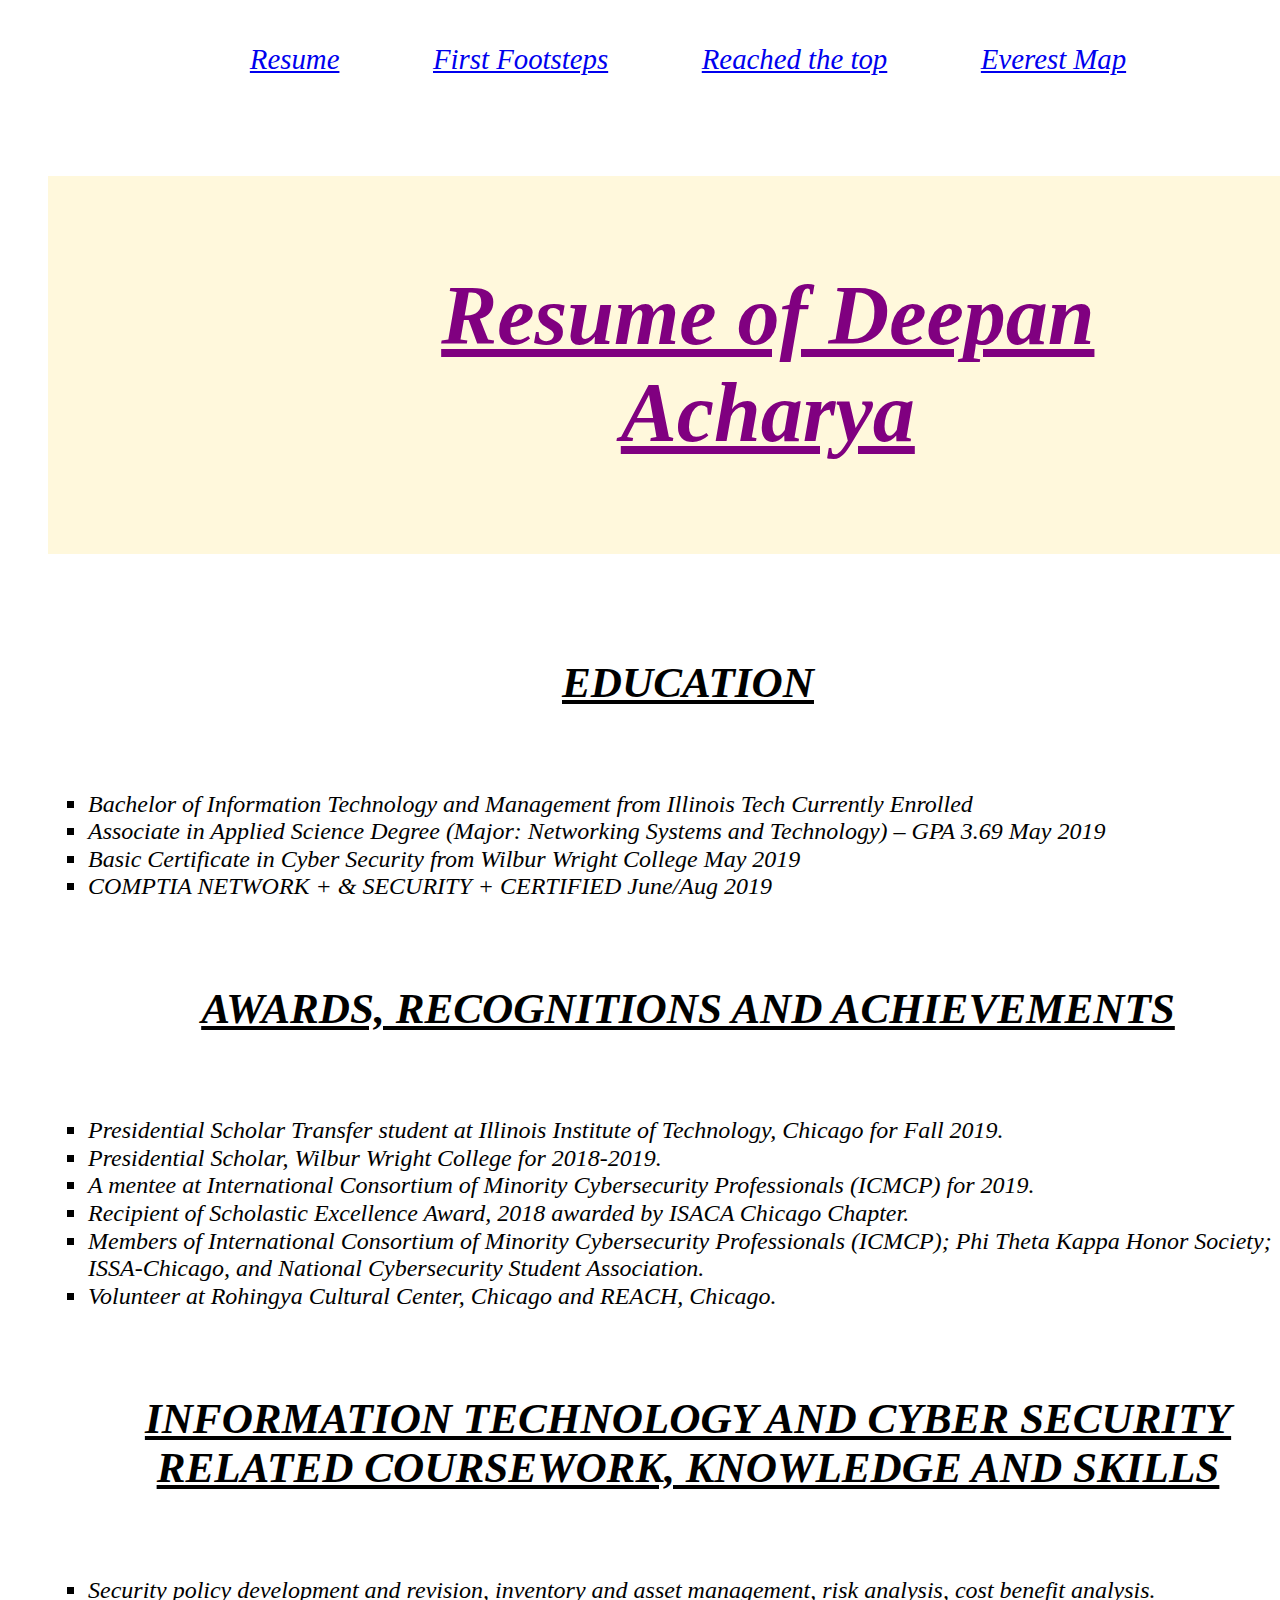
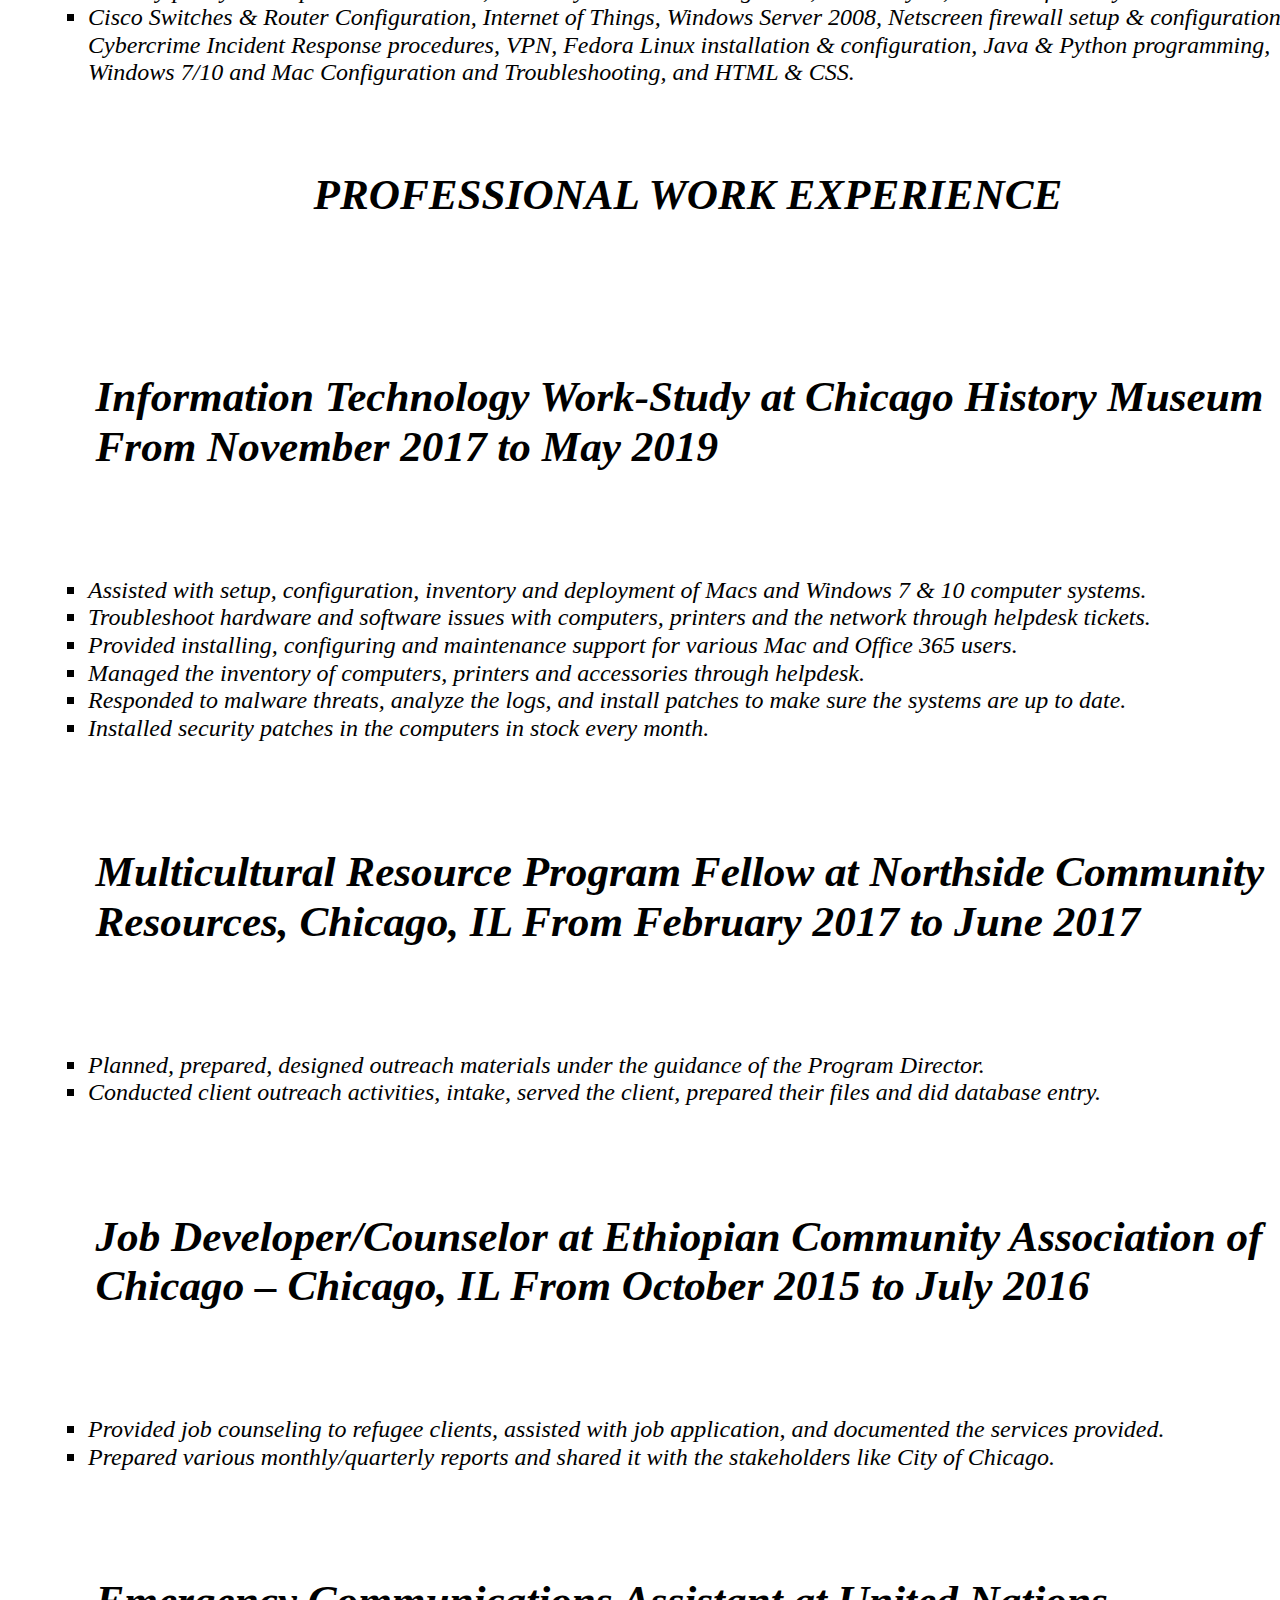
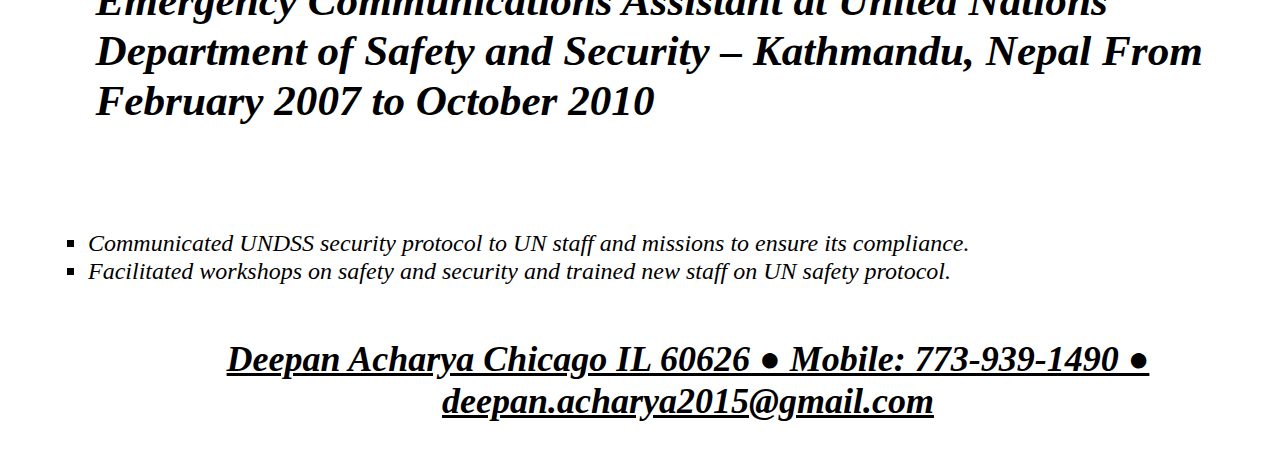
<file: index.html>
<!DOCTYPE html>
<html lang="en">
<head>
  <meta charset="utf-8">
  <title>Resume of Deepan Acharya</title>
  <link rel="stylesheet" href="css/reset.css"/>
  <link rel="stylesheet" href="css/style.css"/>
  <link href='https://fonts.googleapis.com/css?family=Zhi+Mang+Xing&display=swap' rel='stylesheet'>
</head>
<body class="resume">
  <header>
    <nav>
      <ul class="nav">
        <li><a href="index.html">Resume</a></li>
        <li><a href="first_footsteps_everest_1953.html">First Footsteps</a></li>
        <li><a href="hillary_and_tenzing_reach_the_top.html">Reached the top</a></li>
        <li><a href="map.html">Everest Map</a></li>
      </ul>
    </nav>
    <h1>Resume of Deepan Acharya</h1>
  </header>
  <h2 class="resume-h2-4 resume-center-h2-4">EDUCATION</h2>
  <ul class="nav1">
    <li>Bachelor of Information Technology and Management from Illinois Tech Currently Enrolled</li>
    <li>Associate in Applied Science Degree (Major: Networking Systems and Technology) – GPA 3.69 May 2019</li>  
    <li>Basic Certificate in Cyber Security from Wilbur Wright College May 2019</li>
    <li>COMPTIA NETWORK + & SECURITY + CERTIFIED June/Aug 2019</li>
  </ul>  
  <h2 class="resume-h2-4 resume-center-h2-4">AWARDS, RECOGNITIONS AND ACHIEVEMENTS</h2>
  <ul>
    <li>Presidential Scholar Transfer student at Illinois Institute of Technology, Chicago for Fall 2019.</li>
    <li>Presidential Scholar, Wilbur Wright College for 2018-2019.</li>
    <li>A mentee at International Consortium of Minority Cybersecurity Professionals (ICMCP) for 2019.</li>
    <li>Recipient of Scholastic Excellence Award, 2018 awarded by ISACA Chicago Chapter.</li>
    <li>Members of International Consortium of Minority Cybersecurity Professionals (ICMCP); Phi Theta Kappa Honor Society; ISSA-Chicago, and National Cybersecurity Student Association.</li>
    <li>Volunteer at Rohingya Cultural Center, Chicago and REACH, Chicago.</li>
  </ul> 
  <h2 class="resume-h2-4 resume-center-h2-4">INFORMATION TECHNOLOGY AND CYBER SECURITY RELATED COURSEWORK, KNOWLEDGE AND SKILLS</h2>
  <ul>
    <li>Security policy development and revision, inventory and asset management, risk analysis, cost benefit analysis.</li>
    <li>Cisco Switches & Router Configuration, Internet of Things, Windows Server 2008, Netscreen firewall setup & configuration, Cybercrime Incident Response procedures, VPN, Fedora Linux installation & configuration, Java & Python programming, Windows 7/10 and Mac Configuration and Troubleshooting, and HTML & CSS.</li>
  </ul>
  <h2>PROFESSIONAL WORK EXPERIENCE</h2>
  <h4>Information Technology Work-Study at Chicago History Museum From November 2017 to May 2019</h4>
  <ul>
    <li>Assisted with setup, configuration, inventory and deployment of Macs and Windows 7 & 10 computer systems.</li>
    <li>Troubleshoot hardware and software issues with computers, printers and the network through helpdesk tickets.</li>
    <li>Provided installing, configuring and maintenance support for various Mac and Office 365 users.</li> 
    <li>Managed the inventory of computers, printers and accessories through helpdesk.</li>
    <li>Responded to malware threats, analyze the logs, and install patches to make sure the systems are up to date.</li>
    <li>Installed security patches in the computers in stock every month.</li>
  </ul>
  <h4>Multicultural Resource Program Fellow at Northside Community Resources, Chicago, IL From February 2017 to June 2017</h4>
  <ul>
    <li>Planned, prepared, designed outreach materials under the guidance of the Program Director.</li>
    <li>Conducted client outreach activities, intake, served the client, prepared their files and did database entry.</li>
  </ul>
  <h4>Job Developer/Counselor at Ethiopian Community Association of Chicago – Chicago, IL From October 2015 to July 2016</h4> 
  <ul>
    <li>Provided job counseling to refugee clients, assisted with job application, and documented the services provided.</li>
    <li>Prepared various monthly/quarterly reports and shared it with the stakeholders like City of Chicago.</li>
  </ul>
  <h4>Emergency Communications Assistant at United Nations Department of Safety and Security – Kathmandu, Nepal From February 2007 to October 2010</h4>
  <ul>
    <li>Communicated UNDSS security protocol to UN staff and missions to ensure its compliance.</li>
    <li>Facilitated workshops on safety and security and trained new staff on UN safety protocol.</li>
  </ul>
  <footer class="resume-h2-4 resume-center-h2-4 color">
    <p class="center box"> <strong>Deepan Acharya Chicago IL 60626 ● Mobile: 773-939-1490 ● deepan.acharya2015@gmail.com </strong></p>
  </footer>
</body>
</html>
</file>
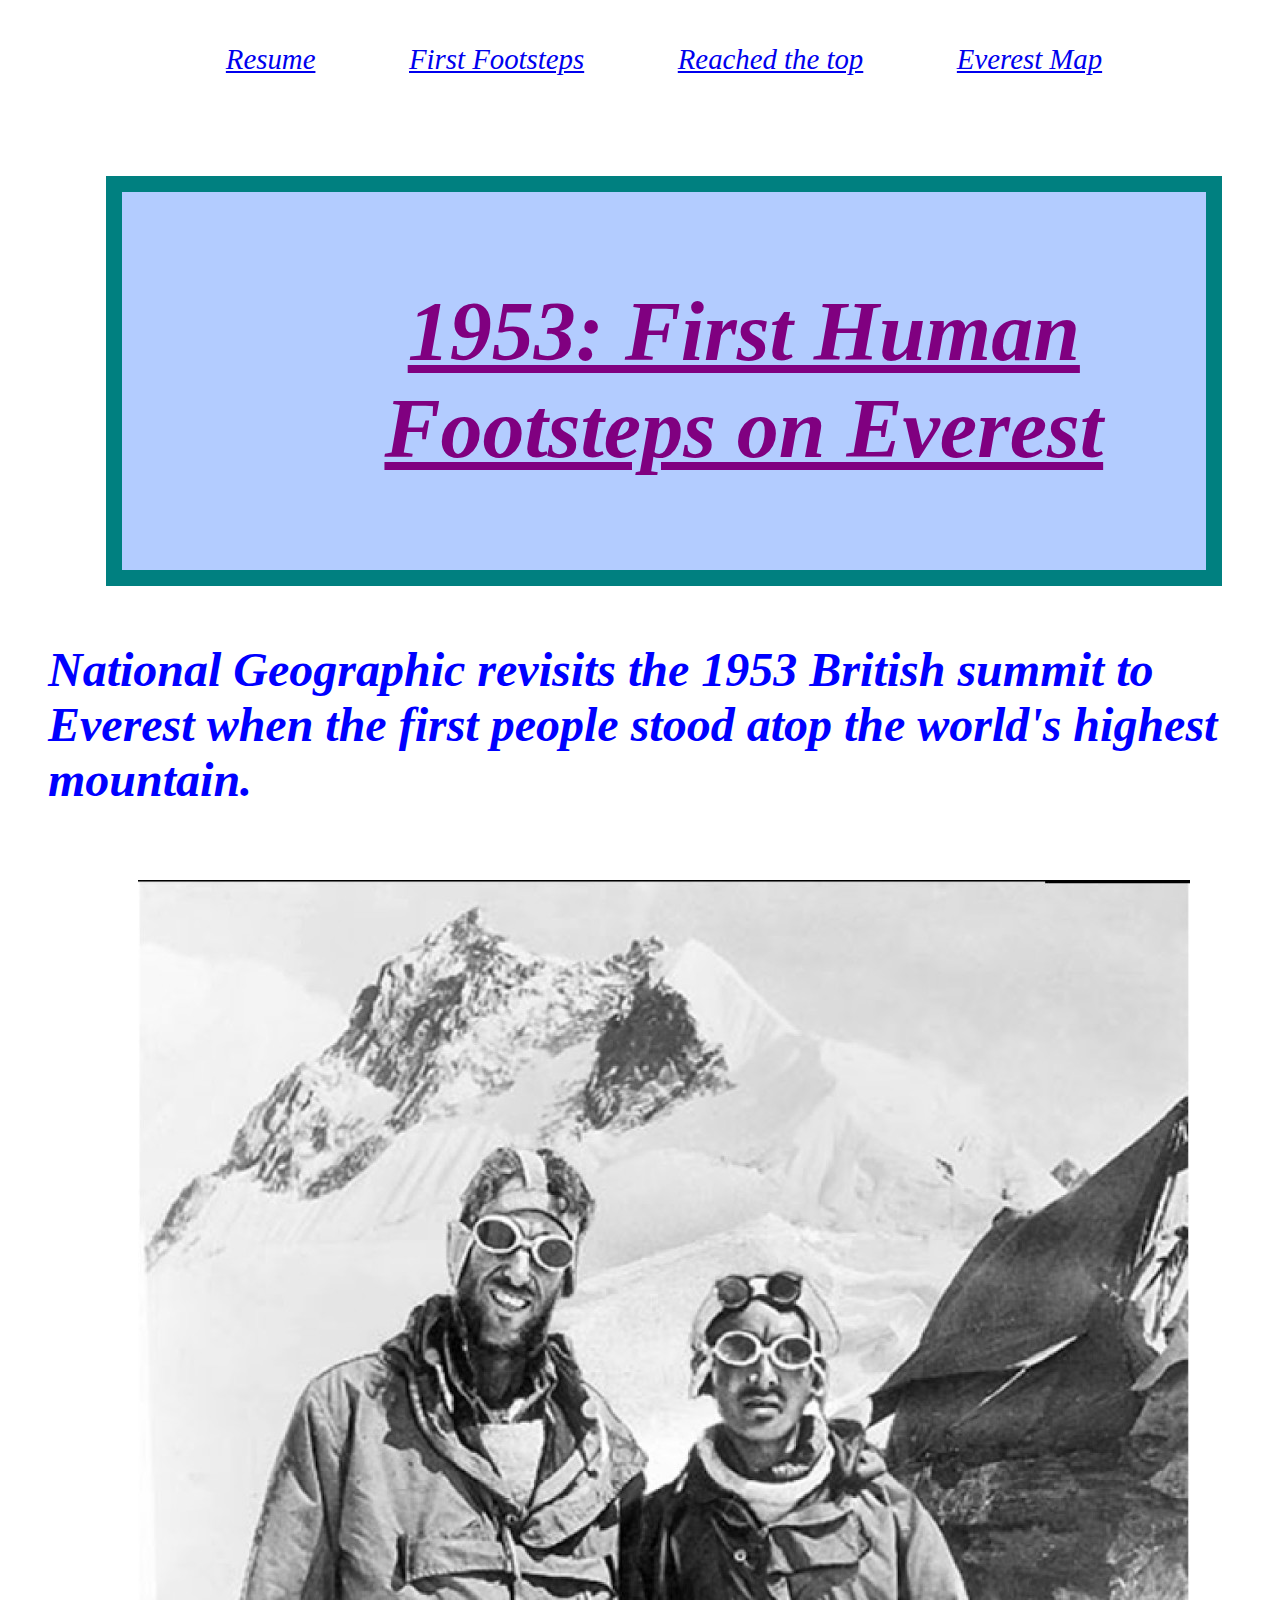
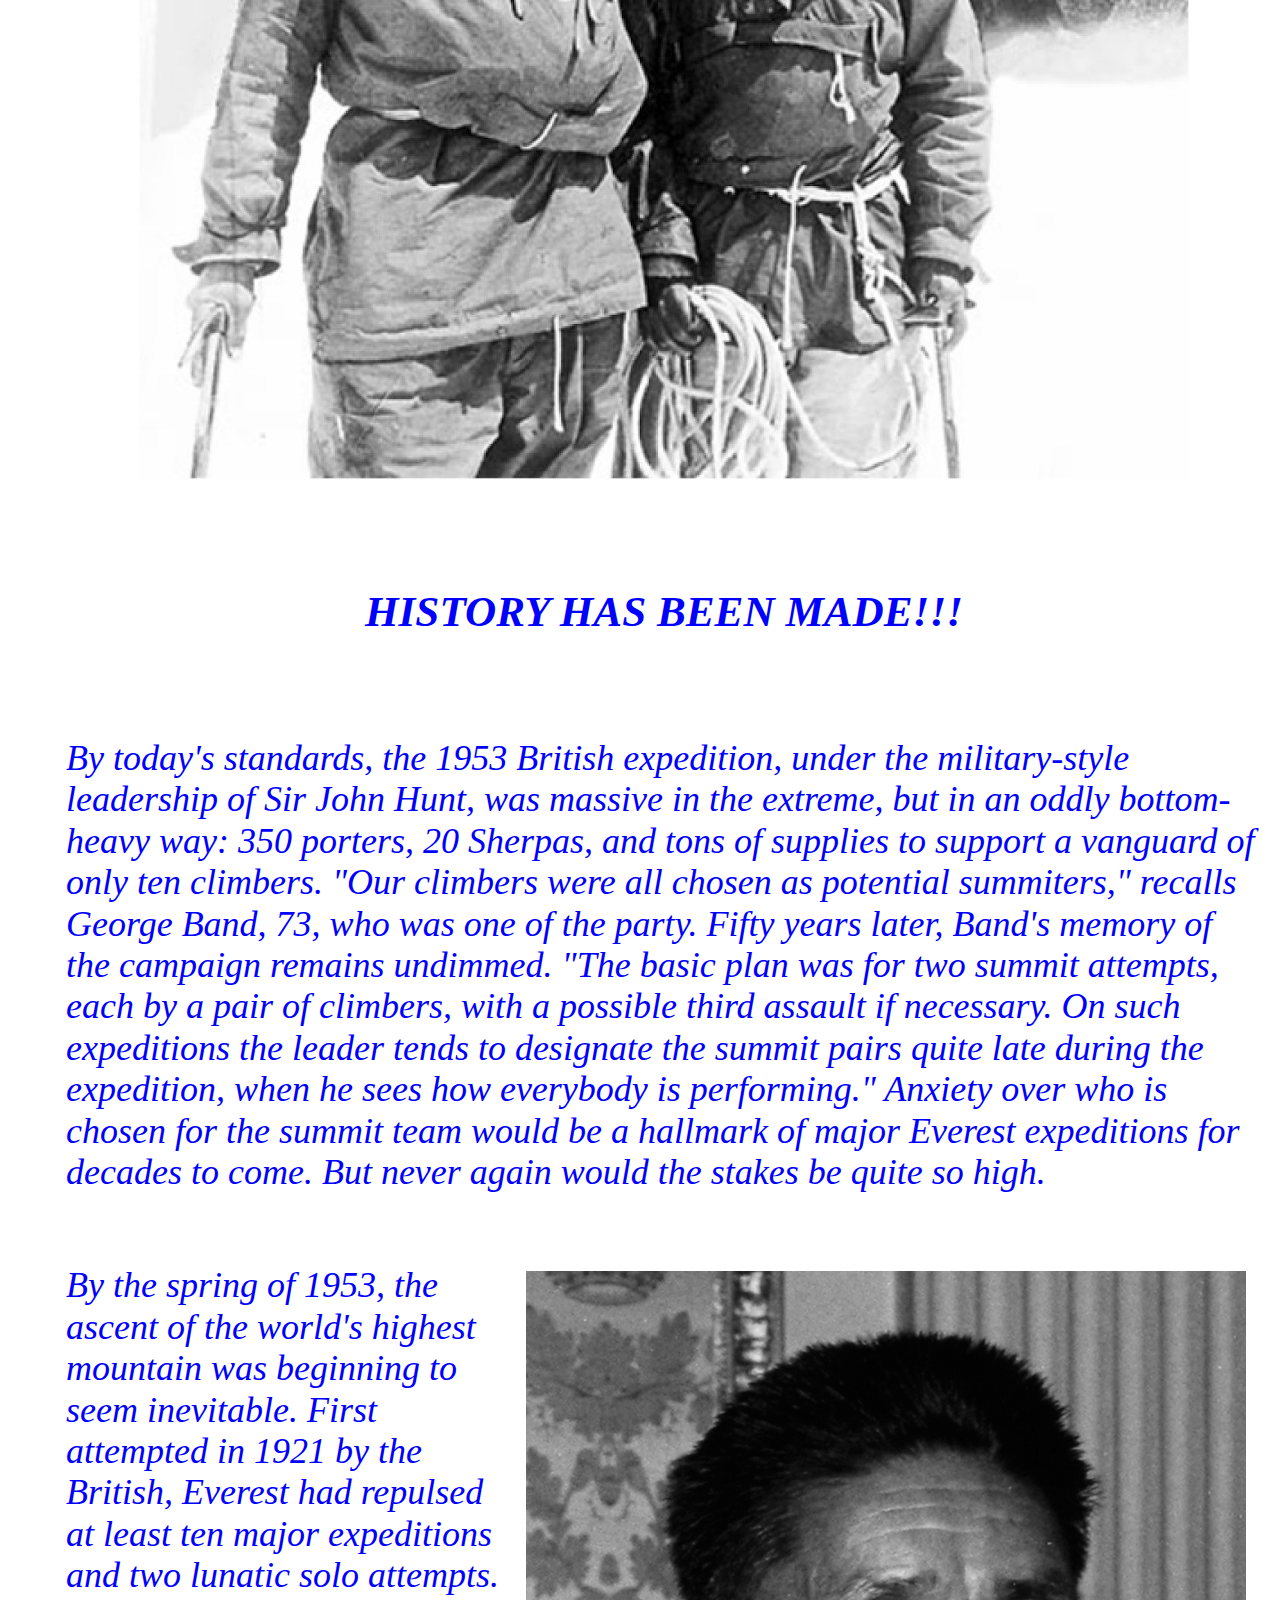
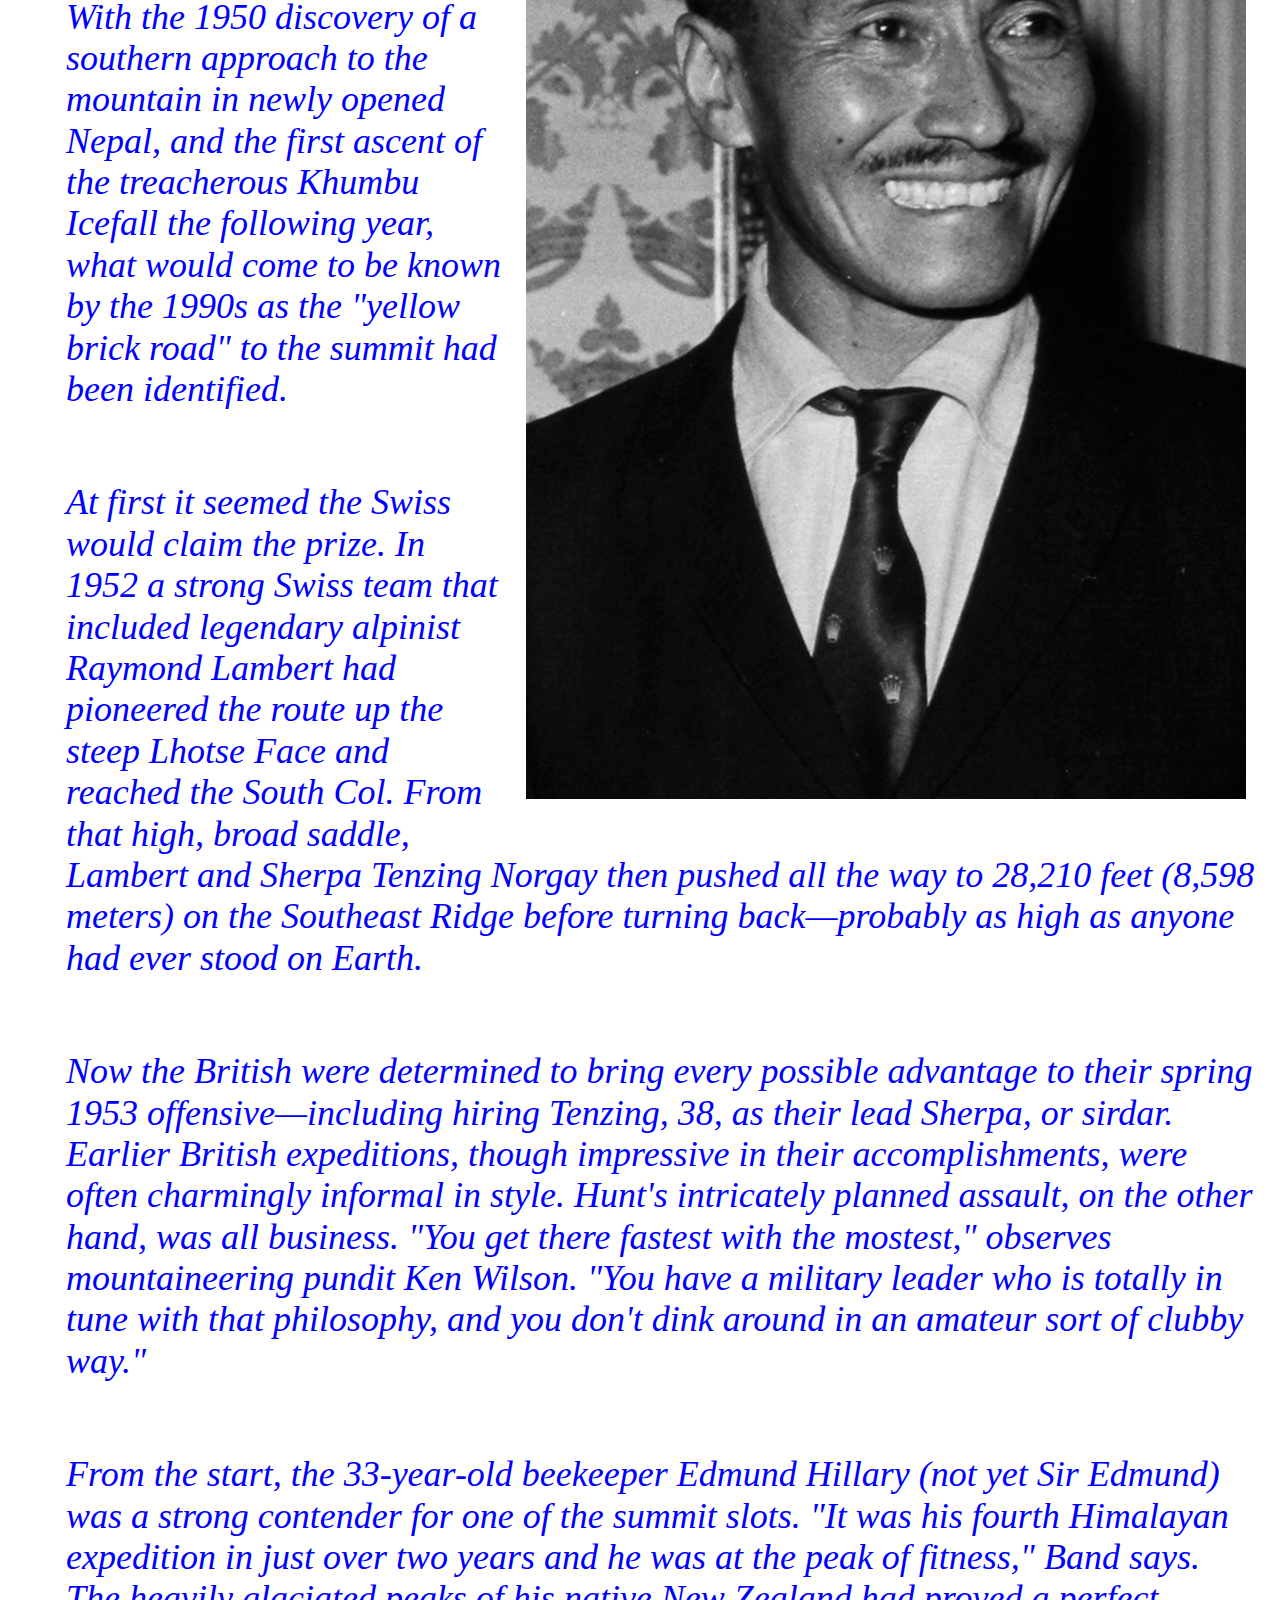
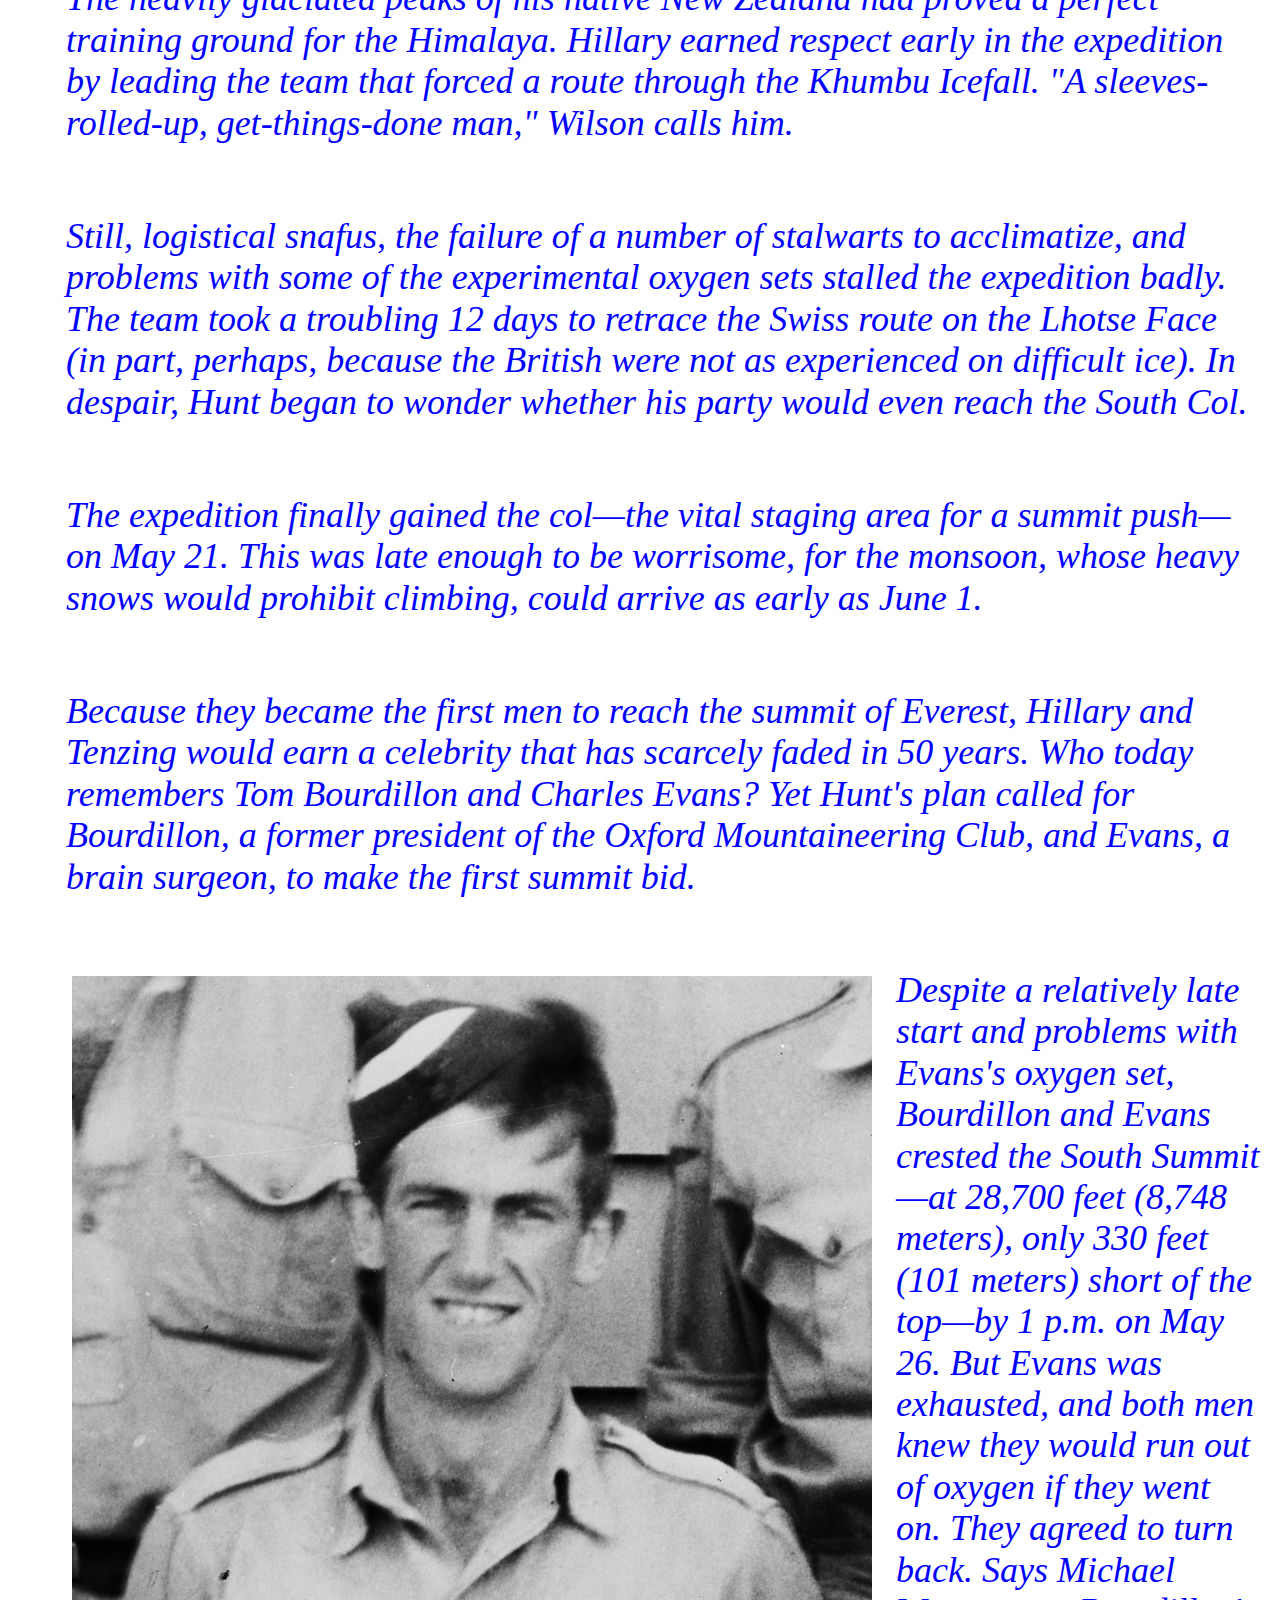
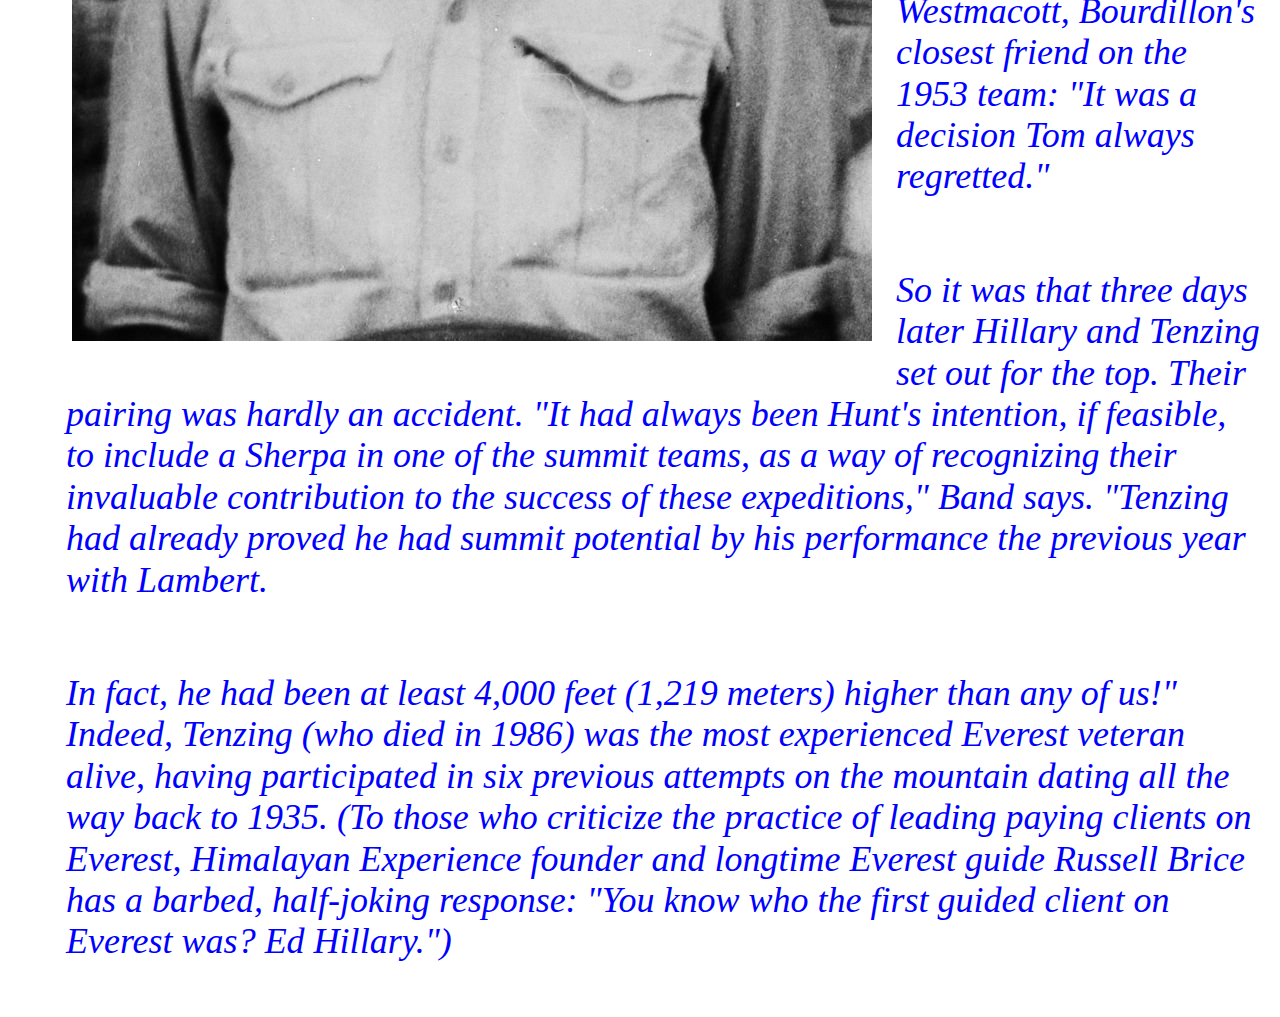
<file: first_footsteps_everest_1953.html>
<!DOCTYPE html>
<html lang="en">
<head>
  <meta charset="utf-8">
  <title>First Footsteps: Everest 1953</title>
   <link rel="stylesheet" href="css/reset.css"/>
   <link rel="stylesheet" href="css/style.css"/>
   <link href="https://fonts.googleapis.com/css?family=Zhi+Mang+Xing&display=swap" rel="stylesheet">
</head>
<body>
  <header>
    <nav>
      <ul class="nav">
        <li><a href="index.html">Resume</a></li>
        <li><a href="first_footsteps_everest_1953.html">First Footsteps</a></li>
        <li><a href="hillary_and_tenzing_reach_the_top.html">Reached the top</a></li>
        <li><a href="map.html">Everest Map</a></li>
      </ul>
    </nav>
    <h1 class="background">1953: First Human Footsteps on Everest</h1>
    <h3 class="background">National Geographic revisits the 1953 British summit to Everest when the first people stood atop the world's highest mountain.</h3>
  </header>
  <img class="box" src="media/edmund_tenzing.jpg" alt="Edmund Hillary and Tenzing Norgay">
  <h2>HISTORY HAS BEEN MADE!!!</h2>
  <p>By today's standards, the 1953 British expedition, under the military-style leadership of Sir John Hunt, was massive in the extreme, but in an oddly bottom-heavy way: 350 porters, 20 Sherpas, and tons of supplies to support a vanguard of only ten climbers. "Our climbers were all chosen as potential summiters," recalls George Band, 73, who was one of the party. Fifty years later, Band's memory of the campaign remains undimmed. "The basic plan was for two summit attempts, each by a pair of climbers, with a possible third assault if necessary. On such expeditions the leader tends to designate the summit pairs quite late during the expedition, when he sees how everybody is performing." Anxiety over who is chosen for the summit team would be a hallmark of major Everest expeditions for decades to come. But never again would the stakes be quite so high.</p>
  <img src="media/tenzing.jpg" alt="Tenzing Norgay" class="float-right">
  <p>By the spring of 1953, the ascent of the world's highest mountain was beginning to seem inevitable. First attempted in 1921 by the British, Everest had repulsed at least ten major expeditions and two lunatic solo attempts. With the 1950 discovery of a southern approach to the mountain in newly opened Nepal, and the first ascent of the treacherous Khumbu Icefall the following year, what would come to be known by the 1990s as the "yellow brick road" to the summit had been identified.</p>
  <p>At first it seemed the Swiss would claim the prize. In 1952 a strong Swiss team that included legendary alpinist Raymond Lambert had pioneered the route up the steep Lhotse Face and reached the South Col. From that high, broad saddle, Lambert and Sherpa Tenzing Norgay then pushed all the way to 28,210 feet (8,598 meters) on the Southeast Ridge before turning back—probably as high as anyone had ever stood on Earth.</p>
  <p>Now the British were determined to bring every possible advantage to their spring 1953 offensive—including hiring Tenzing, 38, as their lead Sherpa, or sirdar. Earlier British expeditions, though impressive in their accomplishments, were often charmingly informal in style. Hunt's intricately planned assault, on the other hand, was all business. "You get there fastest with the mostest," observes mountaineering pundit Ken Wilson. "You have a military leader who is totally in tune with that philosophy, and you don't dink around in an amateur sort of clubby way."</p>
  <p>From the start, the 33-year-old beekeeper Edmund Hillary (not yet Sir Edmund) was a strong contender for one of the summit slots. "It was his fourth Himalayan expedition in just over two years and he was at the peak of fitness," Band says. The heavily glaciated peaks of his native New Zealand had proved a perfect training ground for the Himalaya. Hillary earned respect early in the expedition by leading the team that forced a route through the Khumbu Icefall. "A sleeves-rolled-up, get-things-done man," Wilson calls him.</p>
  <p>Still, logistical snafus, the failure of a number of stalwarts to acclimatize, and problems with some of the experimental oxygen sets stalled the expedition badly. The team took a troubling 12 days to retrace the Swiss route on the Lhotse Face (in part, perhaps, because the British were not as experienced on difficult ice). In despair, Hunt began to wonder whether his party would even reach the South Col.</p>
  <p>The expedition finally gained the col—the vital staging area for a summit push—on May 21. This was late enough to be worrisome, for the monsoon, whose heavy snows would prohibit climbing, could arrive as early as June 1.</p>
  <p>Because they became the first men to reach the summit of Everest, Hillary and Tenzing would earn a celebrity that has scarcely faded in 50 years. Who today remembers Tom Bourdillon and Charles Evans? Yet Hunt's plan called for Bourdillon, a former president of the Oxford Mountaineering Club, and Evans, a brain surgeon, to make the first summit bid.</p>
  <img src="media/edmund.jpg" alt="Edmund Hillary" class="float-left">
  <p>Despite a relatively late start and problems with Evans's oxygen set, Bourdillon and Evans crested the South Summit—at 28,700 feet (8,748 meters), only 330 feet (101 meters) short of the top—by 1 p.m. on May 26. But Evans was exhausted, and both men knew they would run out of oxygen if they went on. They agreed to turn back. Says Michael Westmacott, Bourdillon's closest friend on the 1953 team: "It was a decision Tom always regretted."</p>
  <p>So it was that three days later Hillary and Tenzing set out for the top. Their pairing was hardly an accident. "It had always been Hunt's intention, if feasible, to include a Sherpa in one of the summit teams, as a way of recognizing their invaluable contribution to the success of these expeditions," Band says. "Tenzing had already proved he had summit potential by his performance the previous year with Lambert.</p>
  <p>In fact, he had been at least 4,000 feet (1,219 meters) higher than any of us!" Indeed, Tenzing (who died in 1986) was the most experienced Everest veteran alive, having participated in six previous attempts on the mountain dating all the way back to 1935. (To those who criticize the practice of leading paying clients on Everest, Himalayan Experience founder and longtime Everest guide Russell Brice has a barbed, half-joking response: "You know who the first guided client on Everest was? Ed Hillary.")</p>
</body>
</html>
</file>
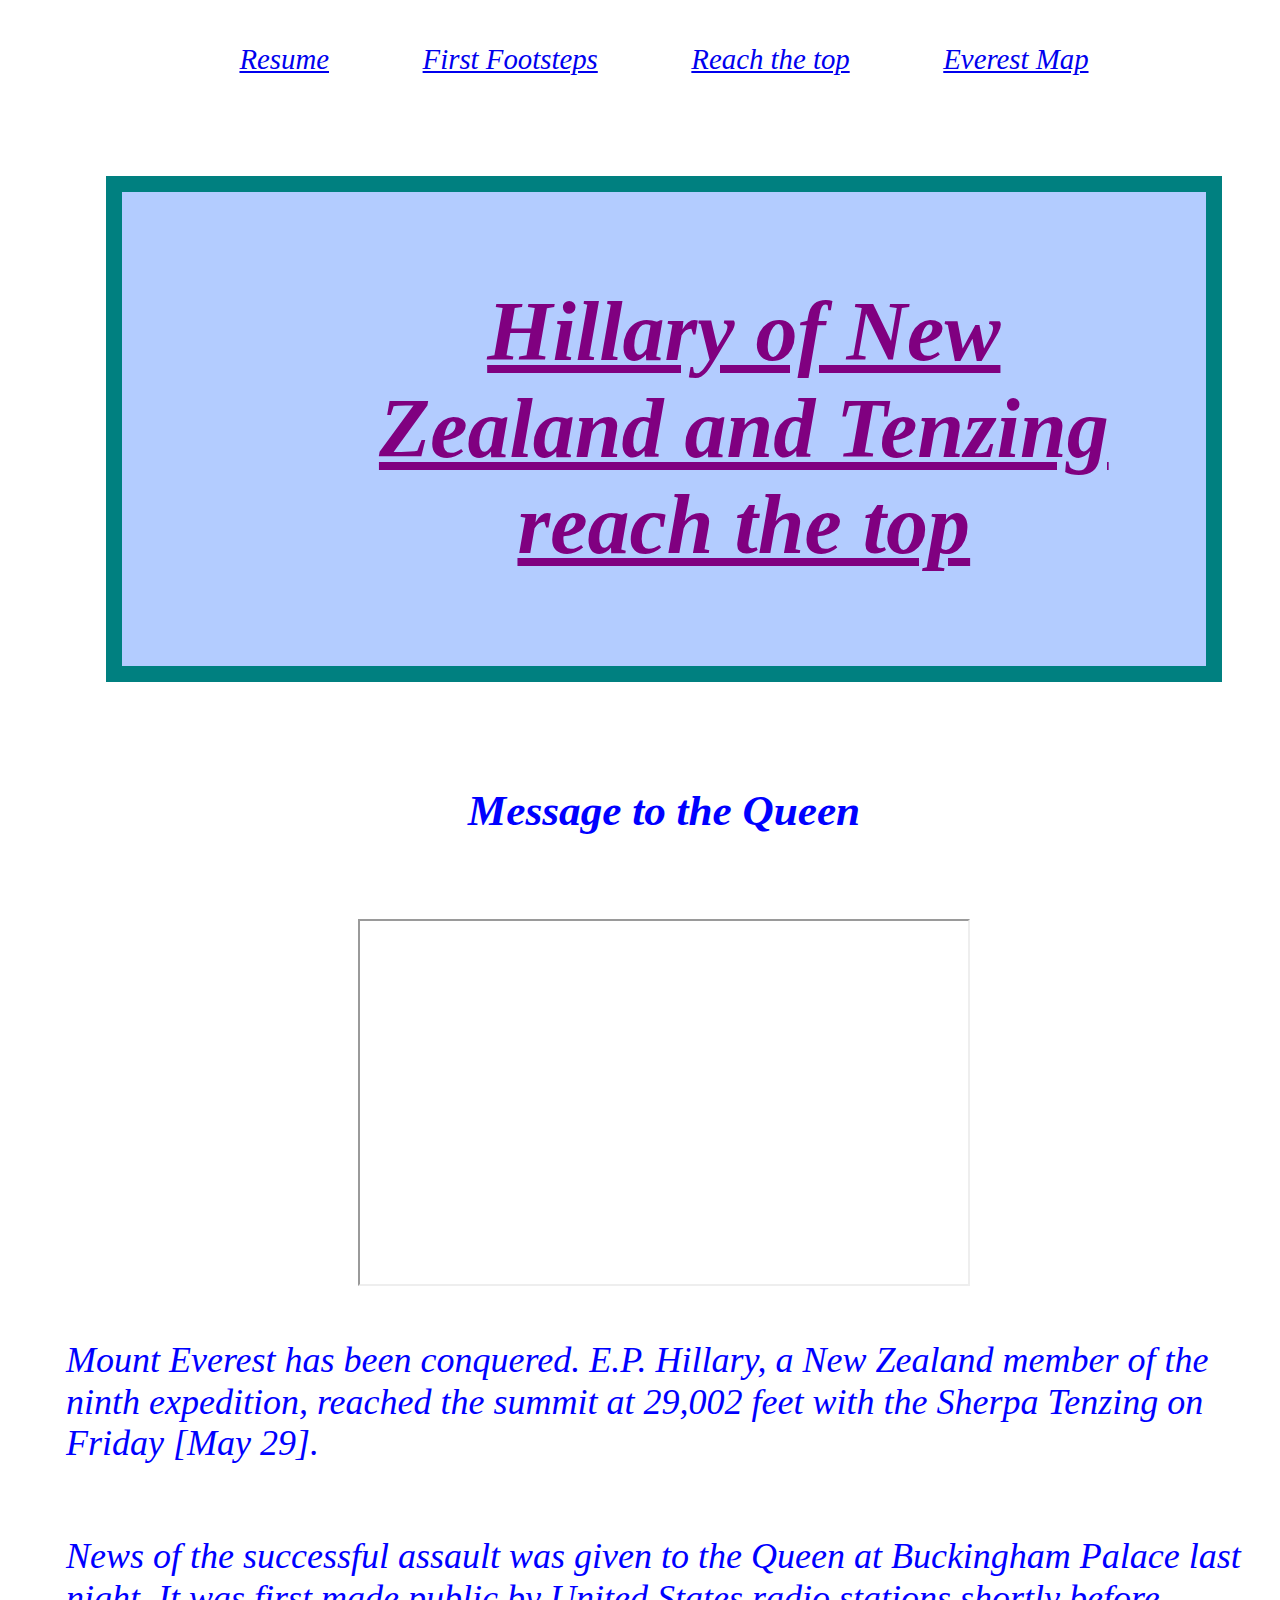
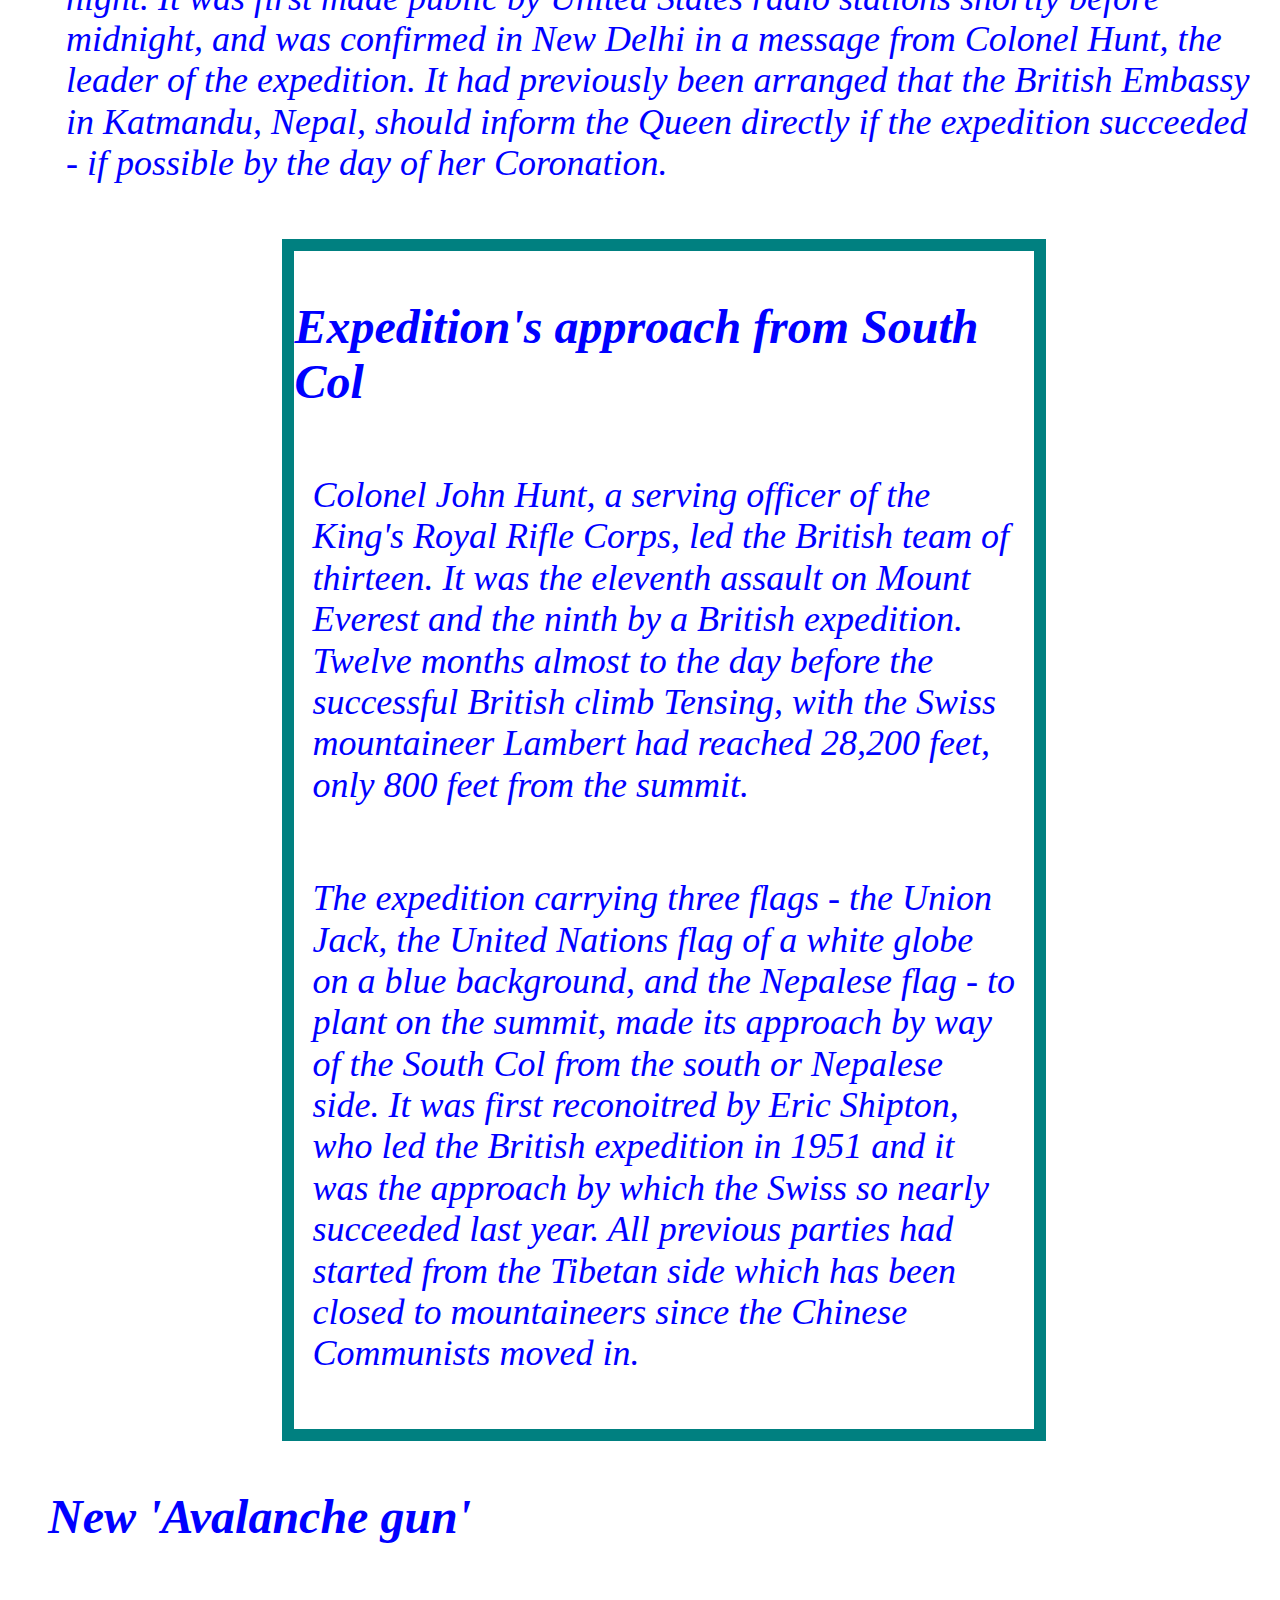
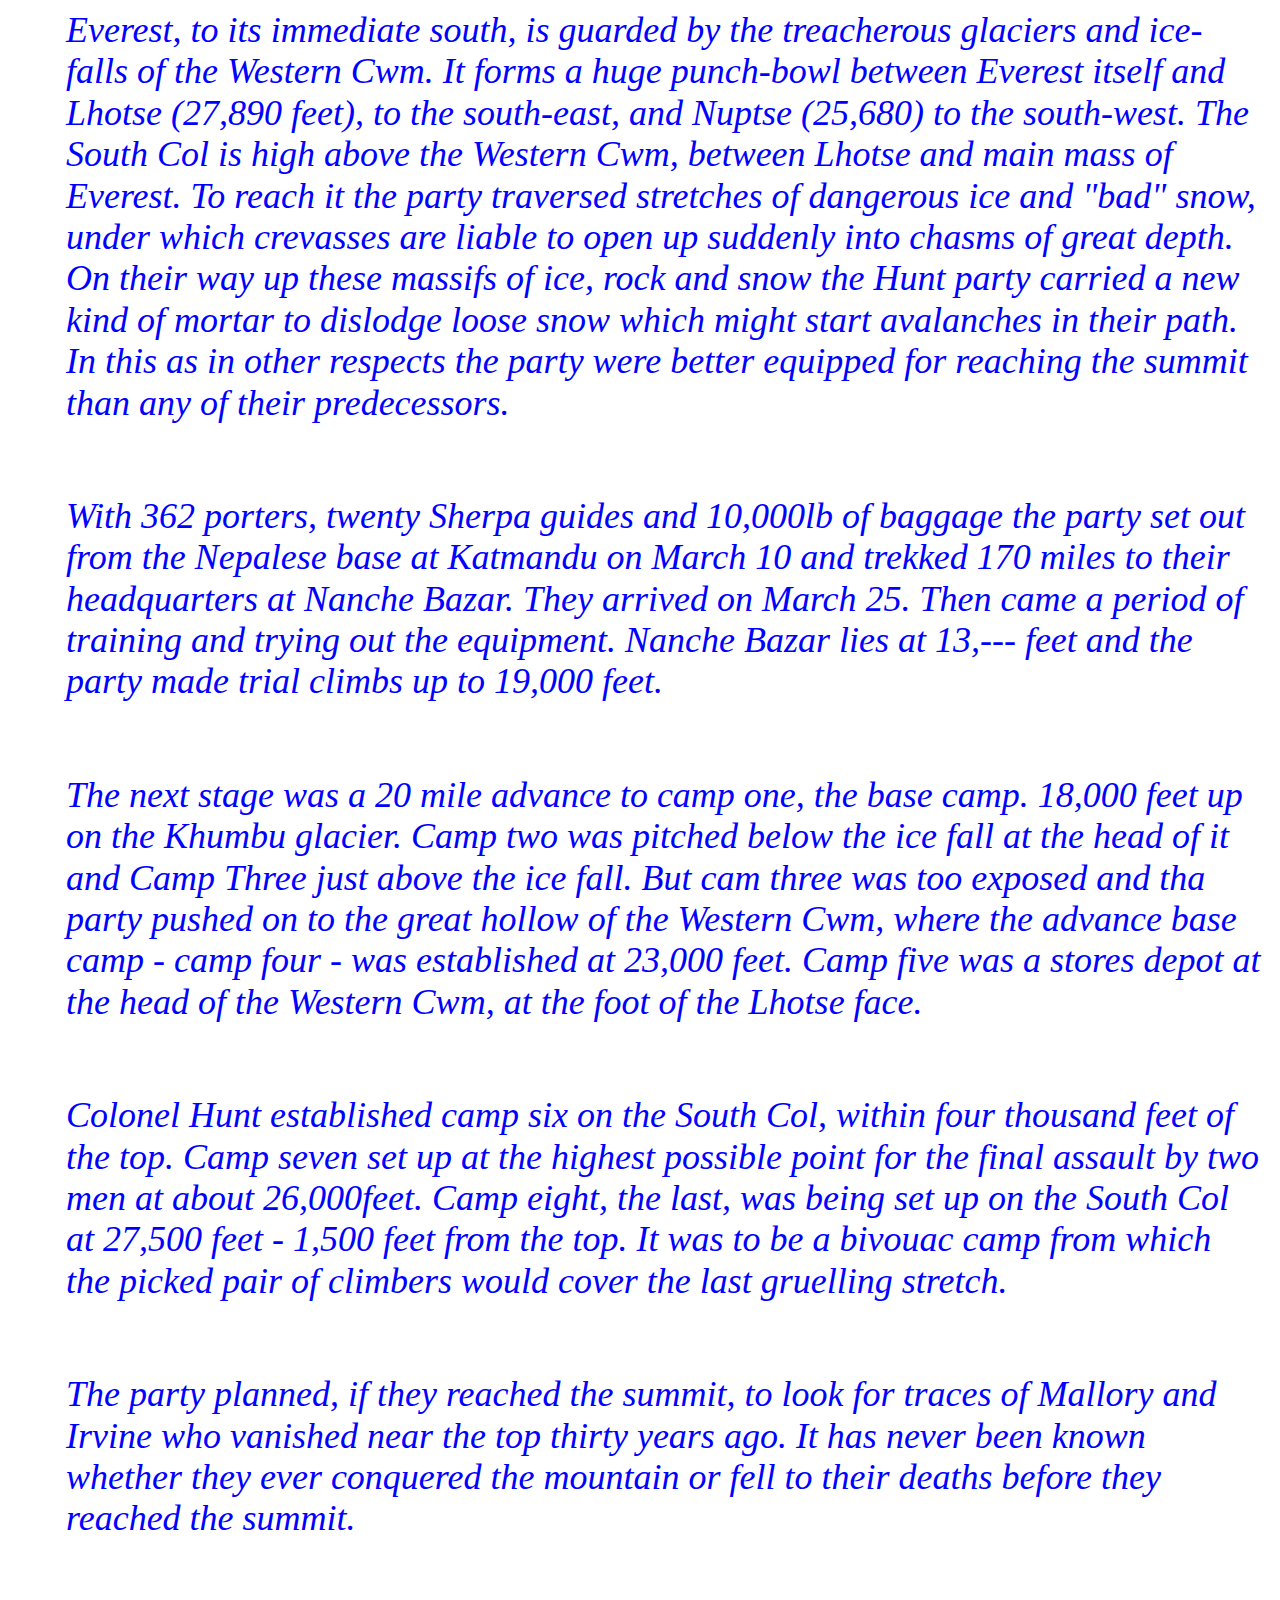
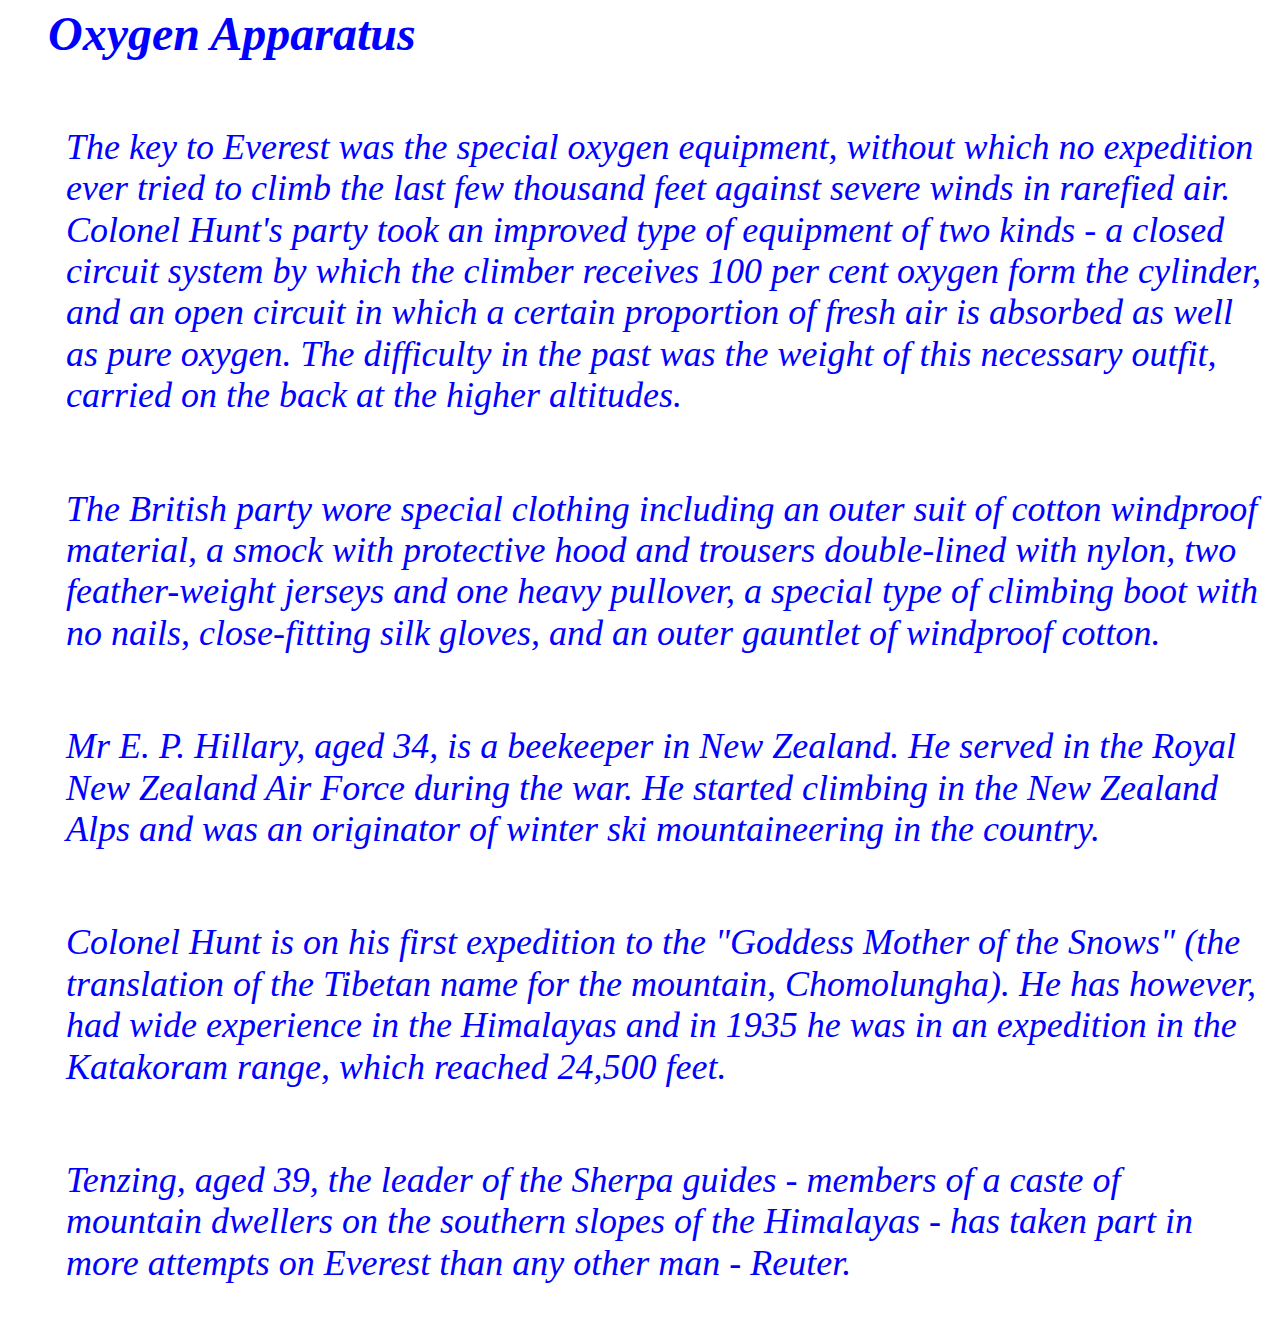
<file: hillary_and_tenzing_reach_the_top.html>
<!DOCTYPE html>
<html lang="en">
<head>
  <meta charset="utf-8">
  <title>Hillary and Tenzing reach the top</title>
   <link rel="stylesheet" href="css/reset.css"/>
   <link rel="stylesheet" href="css/style.css"/>
   <link href='https://fonts.googleapis.com/css?family=Zhi+Mang+Xing&display=swap' rel='stylesheet'>
</head>
<body>
  <header>
    <nav>
      <ul class="nav">
        <li><a href="index.html">Resume</a></li>
        <li><a href="first_footsteps_everest_1953.html">First Footsteps</a></li>
        <li><a href="hillary_and_tenzing_reach_the_top.html">Reach the top</a></li>
        <li><a href="map.html">Everest Map</a></li>
      </ul>
    </nav>
    <h1 class="background">Hillary of New Zealand and Tenzing reach the top</h1>
    <h2 class="resume-center-h2 background">Message to the Queen</h2>
  </header>
  <iframe class="center" width="560" height="315" src="https://www.youtube.com/embed/X4egTHmDYho" allow="accelerometer; autoplay; encrypted-media; gyroscope; picture-in-picture" allowfullscreen></iframe>
  <p>Mount Everest has been conquered. E.P. Hillary, a New Zealand member of the ninth expedition, reached the summit at 29,002 feet with the Sherpa Tenzing on Friday [May 29].</p>
  <p>News of the successful assault was given to the Queen at Buckingham Palace last night. It was first made public by United States radio stations shortly before midnight, and was confirmed in New Delhi in a message from Colonel Hunt, the leader of the expedition. It had previously been arranged that the British Embassy in Katmandu, Nepal, should inform the Queen directly if the expedition succeeded - if possible by the day of her Coronation.</p>
  <div class="box"> 
  <h3 class="background">Expedition's approach from South Col</h3>
  <p>Colonel John Hunt, a serving officer of the King's Royal Rifle Corps, led the British team of thirteen. It was the eleventh assault on Mount Everest and the ninth by a British expedition. Twelve months almost to the day before the successful British climb Tensing, with the Swiss mountaineer Lambert had reached 28,200 feet, only 800 feet from the summit.</p>
  <p>The expedition carrying three flags - the Union Jack, the United Nations flag of a white globe on a blue background, and the Nepalese flag - to plant on the summit, made its approach by way of the South Col from the south or Nepalese side. It was first reconoitred by Eric Shipton, who led the British expedition in 1951 and it was the approach by which the Swiss so nearly succeeded last year. All previous parties had started from the Tibetan side which has been closed to mountaineers since the Chinese Communists moved in.</p>
  </div>
  <h3 class="background">New 'Avalanche gun'</h3>
  <div>
  <p>Everest, to its immediate south, is guarded by the treacherous glaciers and ice-falls of the Western Cwm. It forms a huge punch-bowl between Everest itself and Lhotse (27,890 feet), to the south-east, and Nuptse (25,680) to the south-west. The South Col is high above the Western Cwm, between Lhotse and main mass of Everest. To reach it the party traversed stretches of dangerous ice and "bad" snow, under which crevasses are liable to open up suddenly into chasms of great depth. On their way up these massifs of ice, rock and snow the Hunt party carried a new kind of mortar to dislodge loose snow which might start avalanches in their path. In this as in other respects the party were better equipped for reaching the summit than any of their predecessors.</p>
  <p>With 362 porters, twenty Sherpa guides and 10,000lb of baggage the party set out from the Nepalese base at Katmandu on March 10 and trekked 170 miles to their headquarters at Nanche Bazar. They arrived on March 25. Then came a period of training and trying out the equipment. Nanche Bazar lies at 13,--- feet and the party made trial climbs up to 19,000 feet.</p>
  <p>The next stage was a 20 mile advance to camp one, the base camp. 18,000 feet up on the Khumbu glacier. Camp two was pitched below the ice fall at the head of it and Camp Three just above the ice fall. But cam three was too exposed and tha party pushed on to the great hollow of the Western Cwm, where the advance base camp - camp four - was established at 23,000 feet. Camp five was a stores depot at the head of the Western Cwm, at the foot of the Lhotse face.</p>
  <p>Colonel Hunt established camp six on the South Col, within four thousand feet of the top. Camp seven set up at the highest possible point for the final assault by two men at about 26,000feet. Camp eight, the last, was being set up on the South Col at 27,500 feet - 1,500 feet from the top. It was to be a bivouac camp from which the picked pair of climbers would cover the last gruelling stretch.</p>
  <p>The party planned, if they reached the summit, to look for traces of Mallory and Irvine who vanished near the top thirty years ago. It has never been known whether they ever conquered the mountain or fell to their deaths before they reached the summit.</p>
  </div>
  <h3 class="background">Oxygen Apparatus</h3>
  <p>The key to Everest was the special oxygen equipment, without which no expedition ever tried to climb the last few thousand feet against severe winds in rarefied air. Colonel Hunt's party took an improved type of equipment of two kinds - a closed circuit system by which the climber receives 100 per cent oxygen form the cylinder, and an open circuit in which a certain proportion of fresh air is absorbed as well as pure oxygen. The difficulty in the past was the weight of this necessary outfit, carried on the back at the higher altitudes.</p>
  <p>The British party wore special clothing including an outer suit of cotton windproof material, a smock with protective hood and trousers double-lined with nylon, two feather-weight jerseys and one heavy pullover, a special type of climbing boot with no nails, close-fitting silk gloves, and an outer gauntlet of windproof cotton.</p>
  <p>Mr E. P. Hillary, aged 34, is a beekeeper in New Zealand. He served in the Royal New Zealand Air Force during the war. He started climbing in the New Zealand Alps and was an originator of winter ski mountaineering in the country.</p>
  <p>Colonel Hunt is on his first expedition to the "Goddess Mother of the Snows" (the translation of the Tibetan name for the mountain, Chomolungha). He has however, had wide experience in the Himalayas and in 1935 he was in an expedition in the Katakoram range, which reached 24,500 feet.</p>
  <p>Tenzing, aged 39, the leader of the Sherpa guides - members of a caste of mountain dwellers on the southern slopes of the Himalayas - has taken part in more attempts on Everest than any other man - Reuter.</p>
</body>
</html>
</file>
<file: css/style.css>
@media screen and (min-width: 400px) {
body {
  background-color: #e6e6ff;
  font-family: Times New Roman, Times, sans-serif;
}
}
body.index {
  background-color: white;
}
.nav {
  border: 1.3em;
  border-width: 1em 0;
  list-style: none;
  margin: 0;
  padding: 0;
  text-align: center;
  color: gray;
  font-family: Arial Black, Tahoma, serif;
  font-size: 1.2em;
}
.nav li {
  display:inline;
}
.nav a {
  display:inline-block;
  padding:1.5em;
}
.list {
  text-align: center;
}
p {
  padding: .5em;
  font-size: 1.5em;
}
p.center {
  text-align: center;
}
p.outset {
  border: outset blue;
}
div.box {
  margin-left: auto;
  margin-right: auto;
  border: .5em solid teal;
  width: 60%;
}		
div.box1 {
  margin-left: auto;
  margin-right: auto;
  border: .5em solid teal;
  width: 20%;
}  
@media screen and (min-width: 1200px) {
h1 {
  font-weight: bold;
  font-style: italic;
  font-size: 2.5em;
  text-align: center;
  padding: 1.1em;
}
}
h1.background {
  margin-left: auto;
  margin-right: auto;
  border: .2em solid teal;
  background-color: #b3ccff;
  width: 60%;
} 
.resume {
  width: 1280px;
  margin-left: auto;
  margin-right: auto;
  color: black;
  font-weight: normal;
}
h2 {
  font-family: "Times New Roman", Times, sans-serif;
  font-size: 1.8em;
  padding: 1.1em;
  text-align: center;
}
h3.background {
  font-weight: bold; 
  font-size: 2em;
}
h4 {
  color: black;
  font-family: "Times New Roman", Times, sans-serif;
  font-size: 1.8em;
  padding: 1.1em;
  text-align: left;
} 
.resume-h2-4 {
  text-decoration: underline;
  color: black;
  font-weight: bold;
}
.resume-center-h2 {
  text-align: center;
}
.resume-center-h3 {
  text-align: center;
  font-weight: bold;
}
img {
  display: block;
  margin: 0 auto;
  padding: 1em;
}
img.float-right {
  float: right;
  margin-right: 10px;
}
img.float-left {
  float: left;
}
iframe.center {
  display: block;
  margin: 0px auto;
  padding: 1em;
}
li {
  list-style-type: square;
}
#map {
        height: 600px;
        width: 100%;
}
body {
    font-size: 1.5em;
    background-color: white;
    color: blue;
    font-style: italic;
    padding-left: 2em;    
}
h1 {
    text-decoration: underline;
    font-size: 3.5em;
    background-color: #FFF8DC;
    color: purple;
    font-style: italic;
    padding-left: 3em;
  }
</file>
